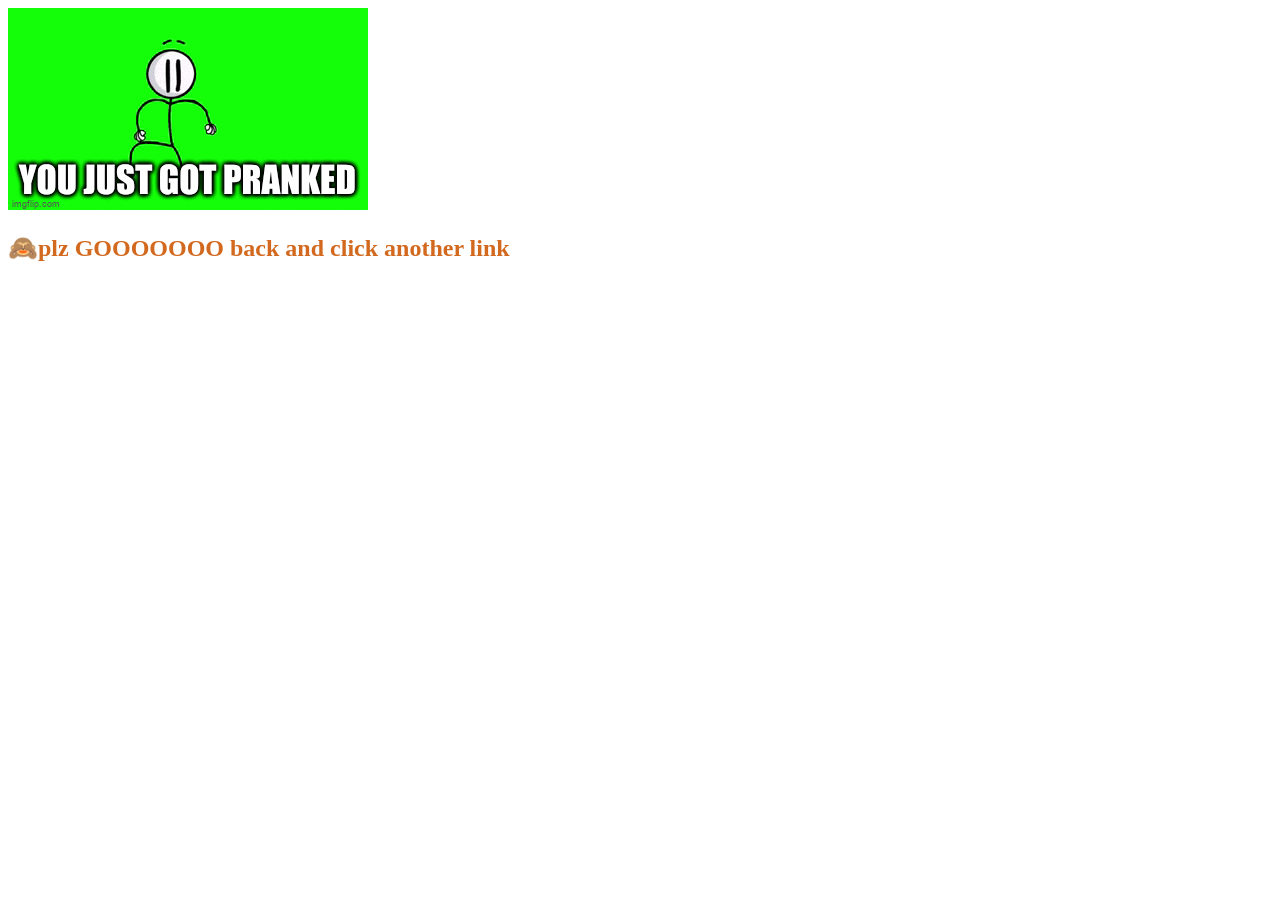
<file: no.html>
<!DOCTYPE html>
<html lang="en">
<head>
    <meta charset="UTF-8">
    <meta name="viewport" content="width=device-width, initial-scale=1.0">
    <title>still yash PAPA</title>
    <link rel="stylesheet" href="./style3.css">
</head>
<body>
    <img src="./prank.gif" alt="Prank GIF">
    <h2> 🙈plz GOOOOOOO back and click another link </h2>
</body>
</html>
</file>
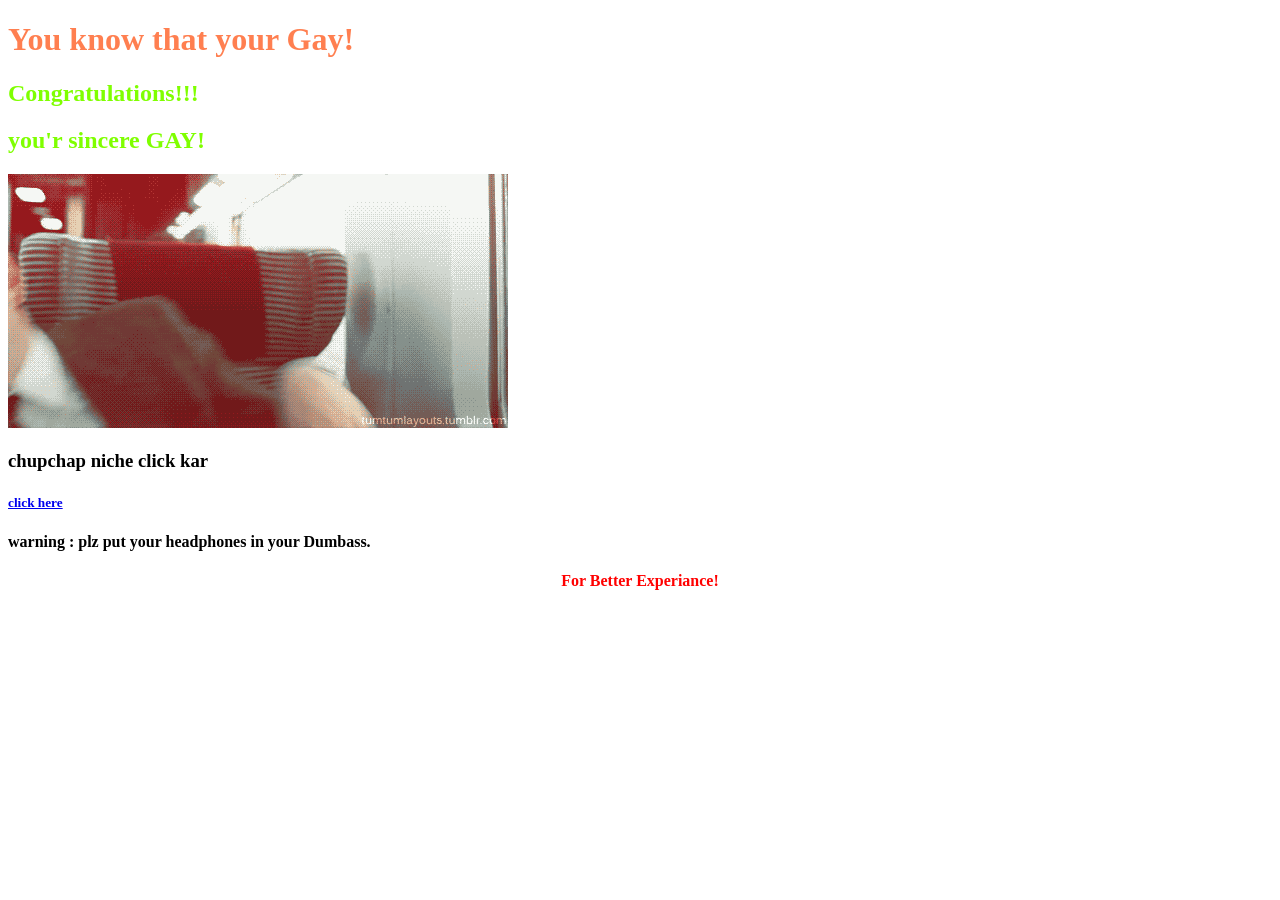
<file: yes.html>
<!DOCTYPE html>
<html lang="en">
<head>
    <meta charset="UTF-8">
    <meta name="viewport" content="width=device-width, initial-scale=1.0">
    <title>yes your!</title>
    <link rel="stylesheet" href="./style.css">
</head>
<body>
    <h1>You know that your Gay! </h1>
    <h2>Congratulations!!!</h2>
    <h2>you'r sincere GAY!</h2>
    <img src="./funny.gif" alt="funny GIF">
    <h3>chupchap niche click kar</h3>
    <a href="https://youtu.be/pceWjZzpodU?si=2SlIYdBR--voRVsu"><h5>click here</h5></a>
    <h4>warning : plz put your headphones in your Dumbass.</h4>
    <h4 id="newh">For Better Experiance!</h4>
</body>
</html>
</file>
<file: style3.css>
h2{
    color: chocolate;
}
</file>
<file: style.css>
h1{
    color:coral ;
}
h2{
    color:Chartreuse ;
}
#newh{
    text-align:center;
    color: red;
}
</file>
